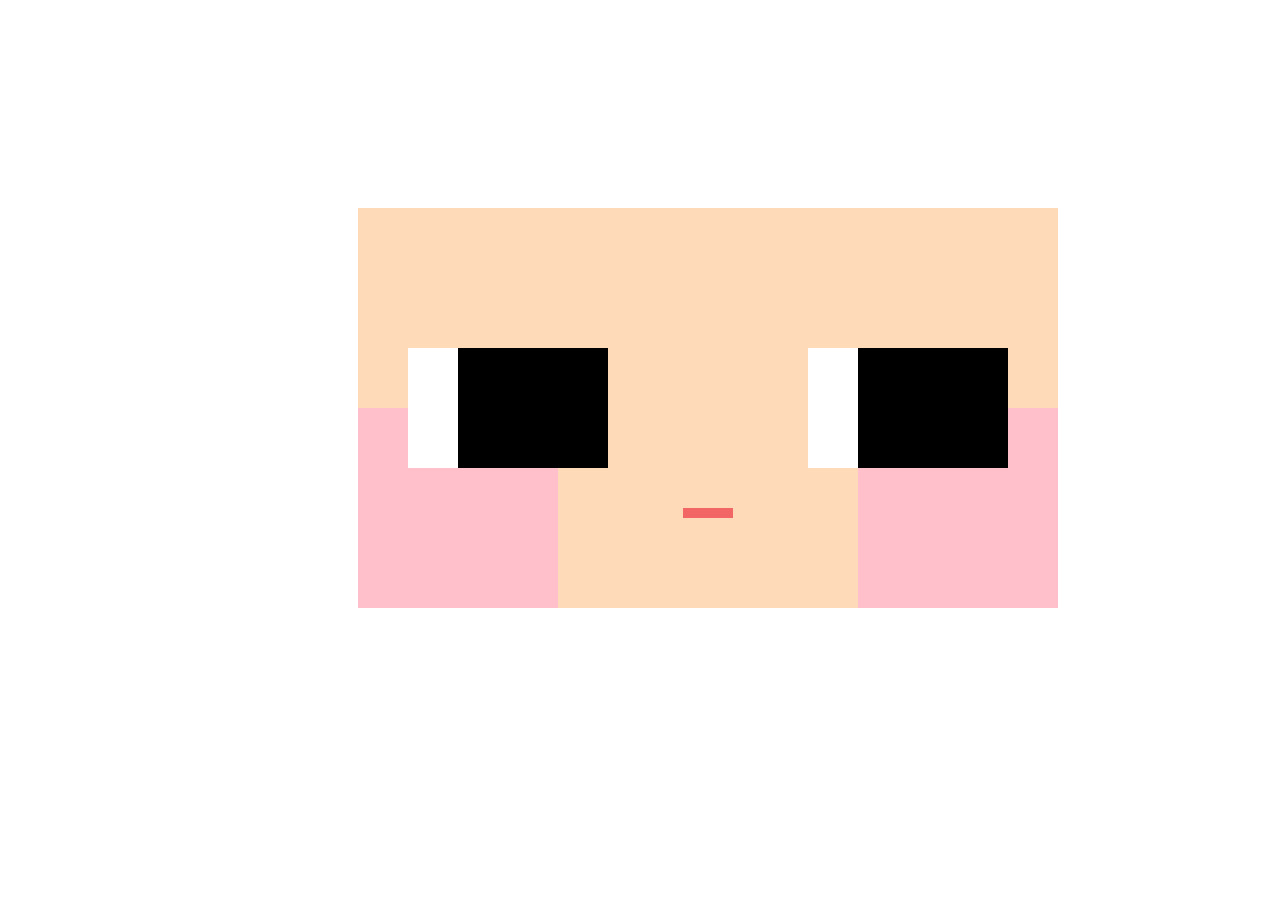
<file: project_3/index.html>
<!DOCTYPE html>
<html lang="en">
<head>
    <title>visual webpage</title>
    <link rel="stylesheet" href="main.css">
</head>
<body>
    <section class="mainface">
        <section class="eye-white">
            <section class="eyeball"></section>
        </section>
         <section class="eye-white">
            <section class="eyeball"></section>
        </section>
        <section class="blush__1"></section>
        <section class="blush__2"></section>
        <section class="mouth"></section>
    </section>
    <section class="bangs"></section>
    </body>
</html>
</file>
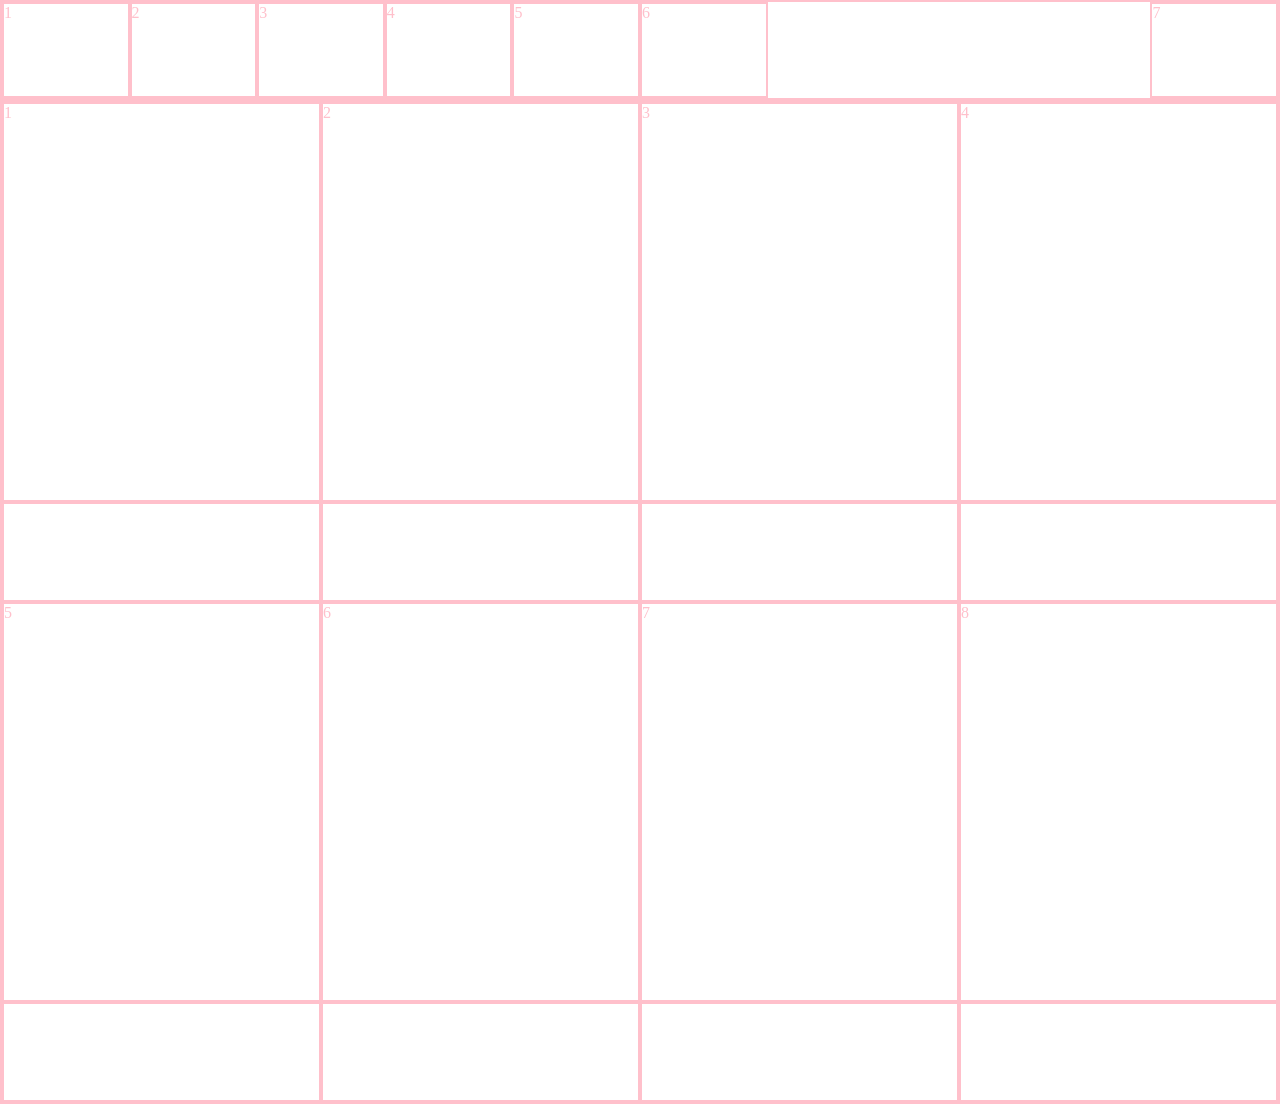
<file: project_4/index.html>
<!DOCTYPE html>
<html lang="en">
    <head>
        <title>Website grid recreation</title>
        <link rel="stylesheet" href="main.css">
    </head>
    <body>
        <div class="header">
            <div class="header_item">1</div>
            <div class="header_item">2</div>
            <div class="header_item">3</div>
            <div class="header_item">4</div>
            <div class="header_item">5</div>
            <div class="header_item">6</div>
            <div class="header_itemlast">7</div>
        </div>
        <div class="content">
            <div class="content_itembig">1</div>
            <div class="content_itembig">2</div>
            <div class="content_itembig">3</div>
            <div class="content_itembig">4</div>
            <div class="content_item"></div>
            <div class="content_item"></div>
            <div class="content_item"></div>
            <div class="content_item"></div>
            <div class="content_itembig">5</div>
            <div class="content_itembig">6</div>
            <div class="content_itembig">7</div>
            <div class="content_itembig">8</div>
            <div class="content_item"></div>
            <div class="content_item"></div>
            <div class="content_item"></div>
            <div class="content_item"></div>
        </div>
    </body>
</html>
</file>
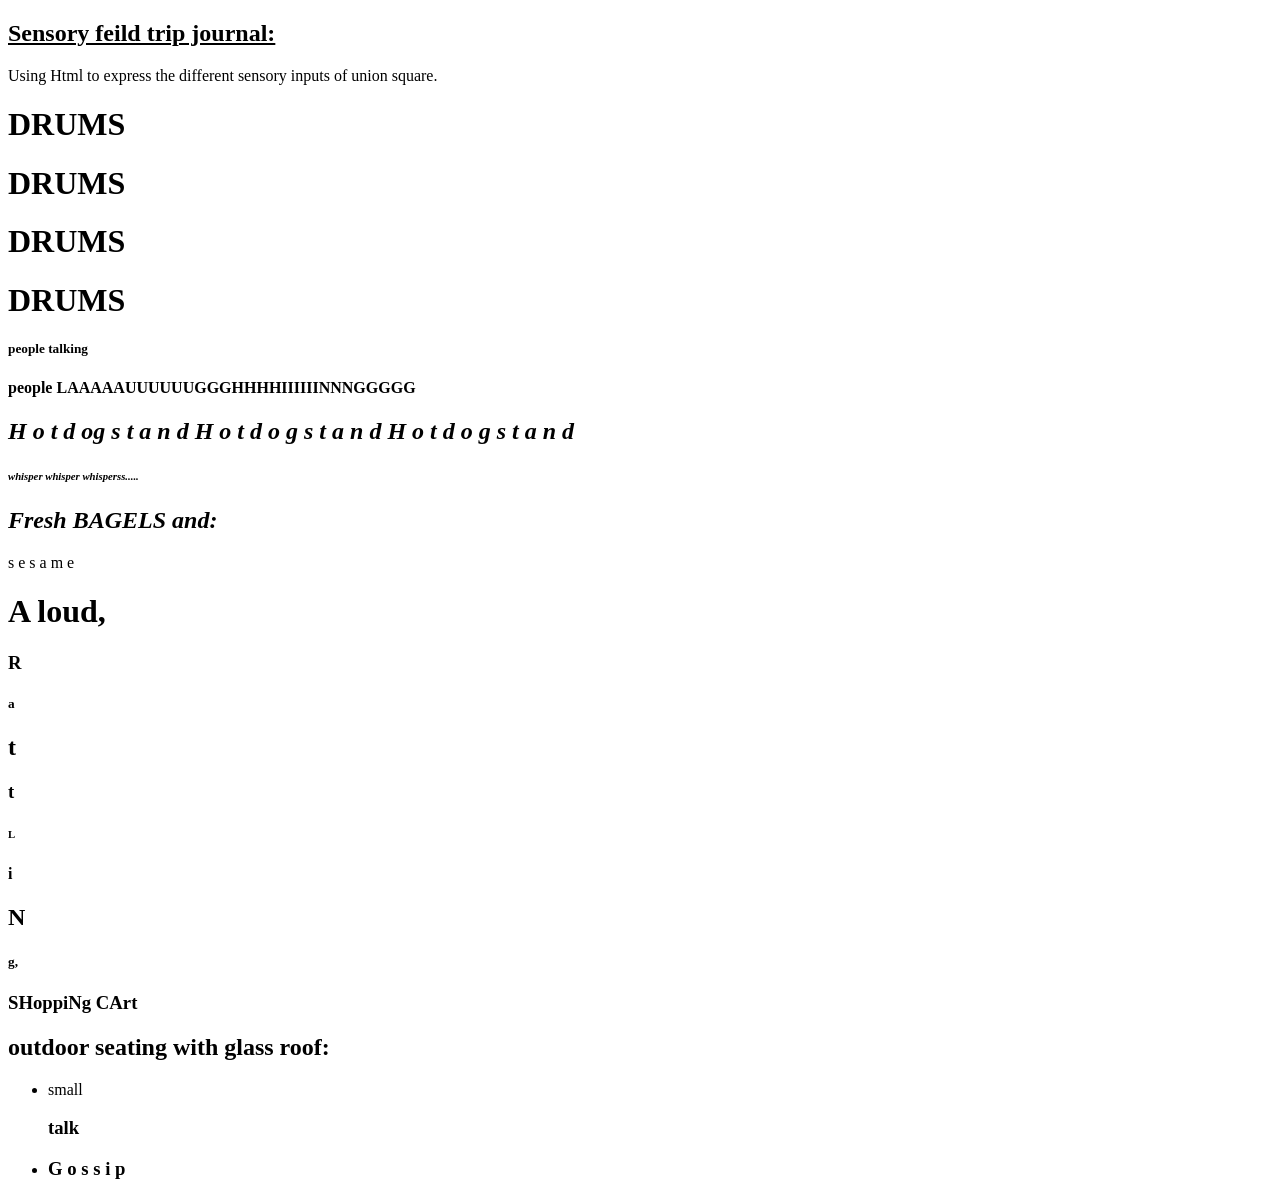
<file: feild trip.html>
<!DOCTYPE html>
<html lang="en">
    <head>
        <meta charset="UTF-8"> 
        <title>Feild trip journal</title>
    </head>
    <body>
        <sec>
            <H2><u>Sensory feild trip journal:</u></H2>
            <p>Using Html to express the different sensory inputs of union square.</p>
        </sec>
        <sec>
         <H1><b>DRUMS</b></H1>
         <H1><b>DRUMS</b></H1>
         <H1><b>DRUMS</b></H1>
         <H1><b>DRUMS</b></H1>
         <h5>people talking</h5>
         <h4>people <b>LAAAAAUUUUUUGGGHHHHIIIIIINNNGGGGG</b></h4>
         <H2><em>H   o t  d  og  s  t a   n d         H o t      d o  g  s t  a n d       H o t  d o g  s t a n d</em></H2>
         <h6><em>whisper whisper whisperss.....</em></h6>
         <h2><em>Fresh BAGELS and:</em></h2>
         <h7>s e s a m e</h7>
         <h1>A loud,</h1>
         <h3>R</h3>
         <h5>a</h5>
         <h2>t</h2>
         <h3>t</h3>
         <h6>L</h6>
         <h4>i</h4>
         <h2>N</h2>
         <h5>g,</h5>
         <h3>SHoppiNg CArt</h3>
         <h2>outdoor seating with glass roof:</h2>
         <ul>
            <li><h7>small</h7><h3>talk</h3></li>
            <li><h3>G o s s i p</h3></li>
         </ul>
    
         
        </sec>

    </body>
</html>
</file>
<file: project_3/main.css>
.mainface{
    background-color:peachpuff; 
    height: 400px;
    width: 700px; 
    position:relative;
    top: 200px;
    left: 350px; 
    z-index:-10; 
}

.eye-white:nth-of-type(1) {
    background-color: white;
    height: 120px;
    width: 200px; 
    position: absolute;
    top:140px;
    left:50px;
}

.eye-white:nth-of-type(2) {
    background-color: white;
    height: 120px;
    width: 200px; 
    position: absolute;
    top:140px;
    right:50px;
}

.eyeball{
    background-color: black;
    height: 120px;
    width: 150px; 
    position: absolute;
    left:50px;

}

.blush__1{
    background-color: pink;
    height: 200px;
    width: 200px; 
    position: absolute;
    top:200px;
    left:0px;
    z-index:-10
}

.blush__2{
    background-color: pink;
    height: 200px;
    width: 200px; 
    position: absolute;
    top:200px;
    right:0px;
    z-index:-10
}

.mouth{
    background-color:rgb(243, 102, 102);
    height:10px;
    width:50px;
    position:absolute;
    top:300px;
    left:325px

}

.bangs{
    background-color:black;
    
}
</file>
<file: project_4/main.css>
* {
    box-sizing:border-box;
    margin: 0;
}

.header{
    display:grid;
    grid-template-columns: repeat(10, 1fr);
    height:100px;
    width:auto;
    color:pink;
    border: 2px solid pink;
}

.header_item{
    border: 2px solid pink;
}

.header_itemlast{
    grid-column-start: 10;
    grid-column-end: 11;
    border: 2px solid pink;
}

.content{
    display:grid;
    grid-template-columns: repeat(4,1fr);
    grid-template-rows: 4fr 1fr 4fr 1fr;
    color: pink;
    border: 2px solid pink;
}

.content_item{
    border: 2px solid pink;
    height:100px;
}

.content_itembig{
    border: 2px solid pink;
}
</file>
